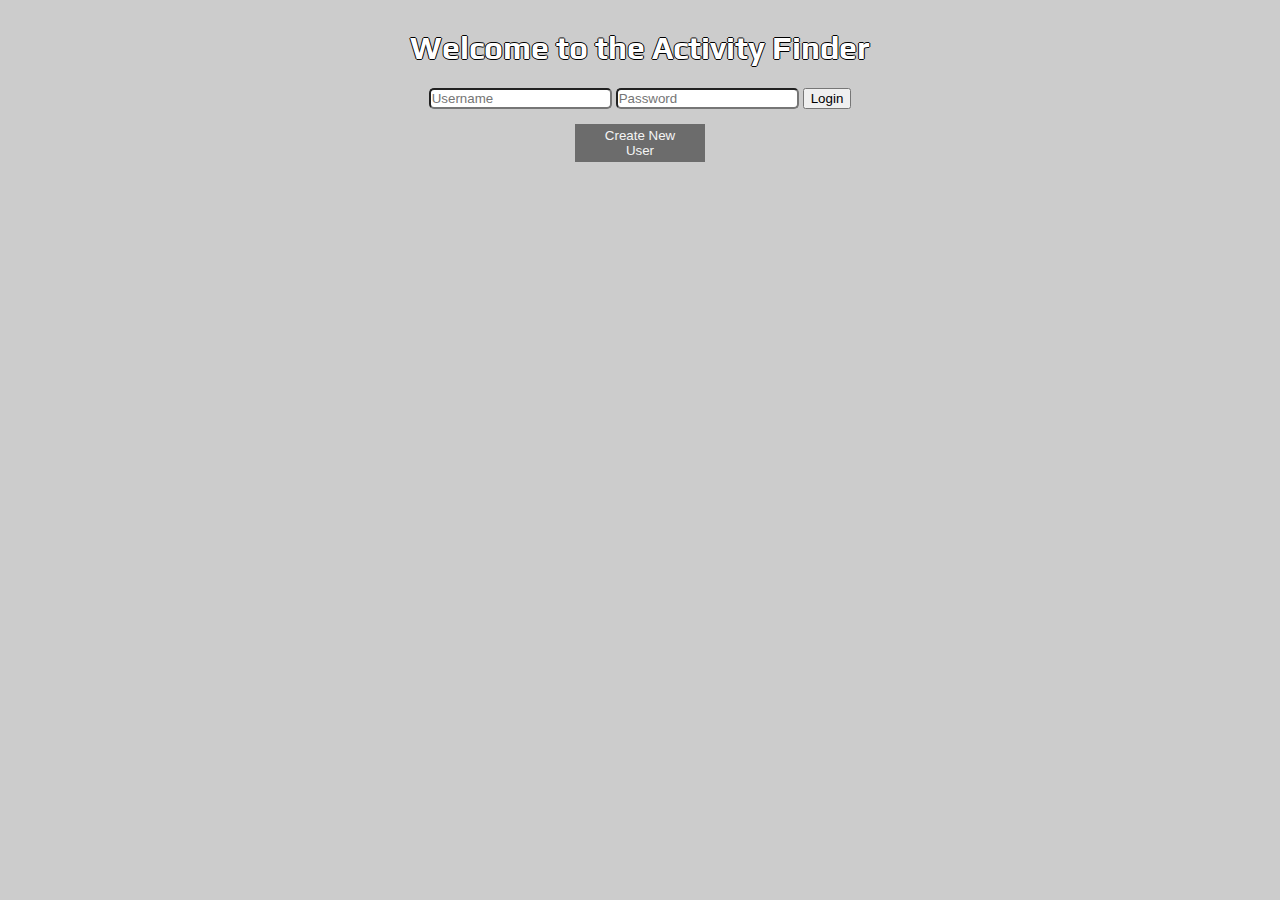
<file: index.html>
<!DOCTYPE html>
<html lang="en">
<head>
    <meta charset="UTF-8">
    <meta name="viewport" content="width=device-width, initial-scale=1.0">
    <link rel="stylesheet" href="styles.css">
    <link href="https://fonts.googleapis.com/css2?family=Play:wght@700&display=swap" rel="stylesheet">
    <title>Login</title>
</head>
<body>
    <header>
        <h1>Welcome to the Activity Finder</h1>
    </header>

    <div class="login-box">
        
        <form id = "login-form" class="login-form">
            <input type= "text" name= "username" id= "username-field" class= "login-form-field" placeholder= "Username">
            <input type= "password" name= "password" id="password-field" class= "login-form-field" placeholder= "Password">
            <input type= "submit" value= "Login" id= "login-form-submit">
        </form>

    </div>

    <div id="create-user-button">
        <button class="open-button" onclick="openForm()">Create New User</button>
    </div>

    <div class="form-popup" id="create-user-form">
        
        <form action="http://localhost:3000/users" class="form-container" method="POST" id="user-form">
                
            <label for="username"><b>Username</b></label>
            <input type="text" placeholder="Enter Username" name="user_name" required>
            
            <label for="password"><b>Password</b></label>
            <input type="password" placeholder="Enter Password" name="password" required>
                
            <label for="zipcode"><b>Zip Code</b></label>
            <input type="text" placeholder="Zip Code" name="zip_code" pattern="[0-9]{5}" minlength="5" maxlength="5" required>
                
            <button type="submit" class="btn">Submit</button>
            <button type="submit" class="btn cancel" onclick="closeForm()">Close</button>
        </form>
    </div>
        
    <script src="login.js"></script>
    <script src="popupform.js"></script>
</body>
</html>
</file>
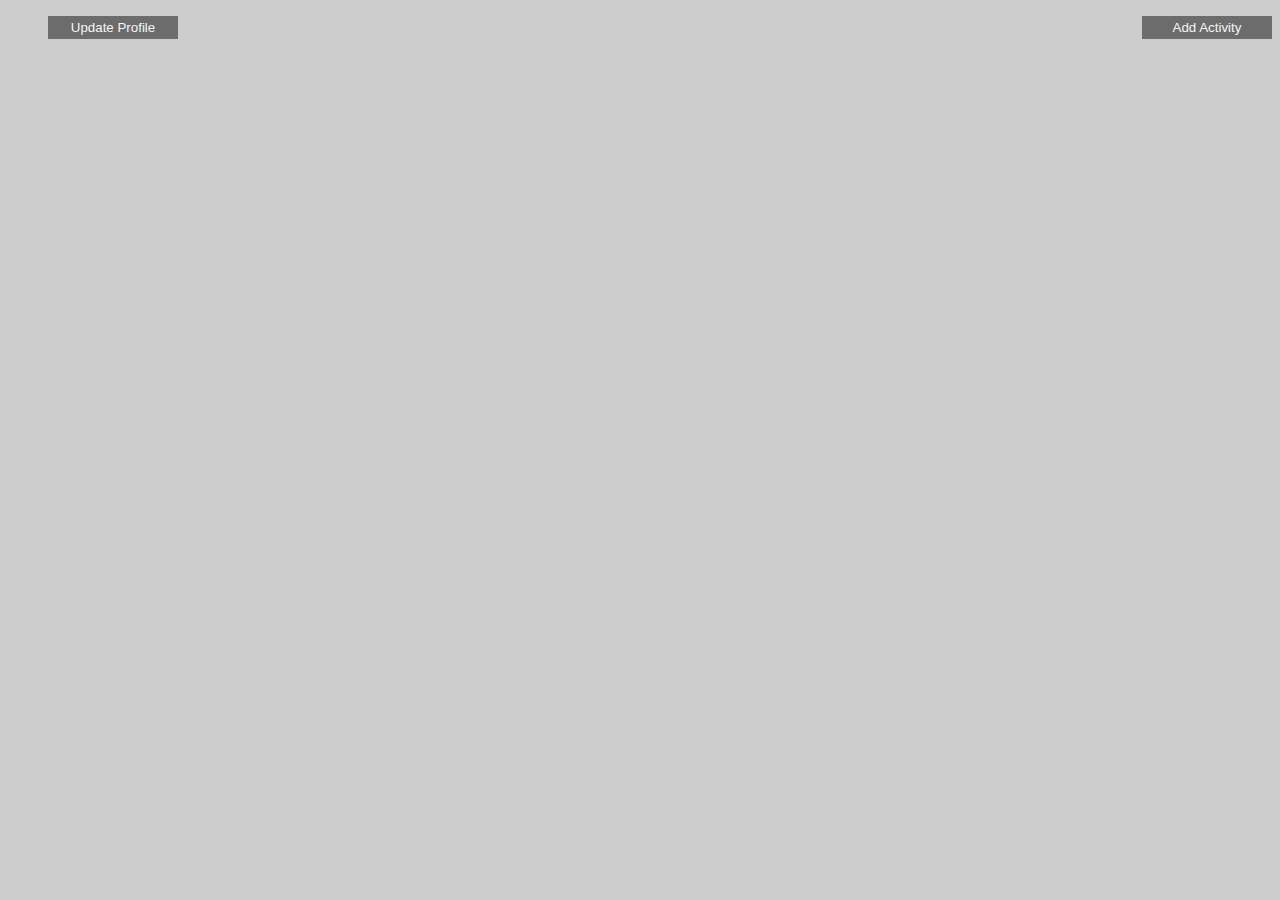
<file: user.html>
<!DOCTYPE html>
<html lang="en">
<head>
    <meta charset="UTF-8">
    <meta name="viewport" content="width=device-width, initial-scale=1.0">
    <title>Document</title>
    <script defer src="user.js"></script>
    <script defer src="popupform.js"></script>
    <link rel="stylesheet" href="userstyles.css">
    
</head>
<body>
    <header>
        <ul>
            <li>
                <button class="open-button" onclick="openFormProfile()">Update Profile</button>
            </li>
            <li>
                <button class="open-button" onclick="openFormActivity()">Add Activity</button>
            </li>
        </ul>
        
    </header>

    
    <div class="form-popup-user" id="update-user-form">
        <form action="http://localhost:3000/users" class="form-container" method="POST" id="edit-user-form">
            
            <input type="hidden" name="_method" value="PUT">
            <label for="password"><b>Update Password</b></label>
            <input type="password" placeholder="Enter Password" name="password" required>
            
            <label for="zipcode"><b>Update Zip Code</b></label>
            <input type="text" placeholder="Zip Code" name="zip_code"pattern="[0-9]{5}" minlength="5" maxlength="5" required>
            
            <button type="submit" class="btn">Submit</button>
            <button type="submit" class="btn cancel" onclick="closeFormProfile()">Close</button>
        </form>
    </div>
    
    <div class="form-popup-activity" id="add-activity-form">
        <form action="http://localhost:3000/activities" class="form-container" method="POST" id="new-activity-form">
        
            <label for="name"><b>Activity Name</b></label>
            <input type="text" placeholder="Enter Activity Name" name="name"required>
            
            <label for="description"><b>Description</b></label>
            <input type="text" placeholder="Enter Description" name="description" required>
            
            <label for="weather_type"><b>Weather Type</b></label>
            <input type="text" placeholder="Enter Weather Type" name="weather_type" required>
            
            <label for="picture"><b>Picture</b></label>
            <input type="text" placeholder="Enter Picture URL" name="picture" required>
            
            <button type="submit" class="btn" onclick="closeFormActivity()">Submit</button>
            <button type="submit" class="btn cancel" onclick="closeFormActivity()">Close</button>
        </form>
    </div>
    
    <div id='user-information'></div>
</body>
</html>
</file>
<file: styles.css>
/* Button used to open the contact form - fixed at the bottom of the page */
body {
    background-image: url("https://images.unsplash.com/photo-1516382799247-87df95d790b7?ixlib=rb-1.2.1&ixid=eyJhcHBfaWQiOjEyMDd9&auto=format&fit=crop&w=2853&q=80");
    background-color: #cccccc;
    background-size: cover;
    flex-direction: column;
    display: flex;
    height: 80vh;
    font-family: 'Play', sans-serif; 
}

.login-box {
    display:flex;
    flex-direction: column;
    justify-content:space-between;
    align-items:center;
    height:4vh;
}
.open-button {
  background-color: #555;
  color: white;
  padding: 4px 20px;
  border: none;
  cursor: pointer;
  opacity: 0.8;
  width: 130px;
}

#create-user-button {
    align-items: center;
    display: flex;
    justify-content: space-around;
}

/* The popup form - hidden by default */
.form-popup {
  display: none;
}

#create-user-form {
    align-items: center;
    justify-content: space-around;
}

/* Add styles to the form container */
.form-container {
    max-width: 230px;
    padding: 10px;
    background-color: white;
}

/* Full-width input fields */
.form-container input[type=text], .form-container input[type=password] {
  width: 100%;
  padding: 5px;
  margin: 5px 0 22px 0;
  border: none;
  background: #f1f1f1;
}

/* When the inputs get focus, do something */
 .form-container input[type=text]:focus, .form-container input[type=password]:focus {
  background-color: #ddd;
  outline: none;
} 

.form-container .btn {
  background-color: #4CAF50;
  color: white;
  padding: 8px 10px;
  border: none;
  cursor: pointer;
  width: 100%;
  margin-bottom:10px;
  opacity: 0.8;
}

.form-container .cancel {
  background-color: rgb(38, 0, 255);
}

/* Add some hover effects to buttons */
.form-container .btn:hover, .open-button:hover {
  opacity: 1;
}

h1{
    text-align: center;
    color: white;
    text-shadow: -1px 0 black, 0 1px black, 1px 0 black, 0 -1px black;
}

#username-field {
    padding:1px;
    border-radius:5px;
}

#password-field {
    padding:1px;
    border-radius:5px;
}
</file>
<file: userstyles.css>
body {
    background-image: none;
    background-color: #cccccc;
    background-size: cover;
    /* justify-content: top; */
    /* flex-direction: column;
    text-align: center;
    display: flex; */
    height: 100%;
    color: white;
    font-family: 'Play', sans-serif;
    text-shadow: -1px 0 black, 0 2px black, 2px 0 black, 0 -1px black;
}

ul {
    overflow: hidden;
    display: flex;
    text-align: center;
    justify-content:space-between;
    list-style: none;
}
  
li {
    float: left;
}
  
li a {
    color: white;
    text-decoration: none;
}
  
li a:hover {
    background-color: #111;
}
.login-box {
    display:flex;
    flex-direction: column;
    justify-content:space-between;
    align-items:center;
    height:8vh;
}
.open-button {
  background-color: #555;
  color: white;
  padding: 4px 20px;
  border: none;
  cursor: pointer;
  opacity: 0.8;
  width: 130px;
}

/* The popup form - hidden by default */
.form-popup-user {
    display: none;
    position: absolute;
    top: 0;
    left: 0;
}

.form-popup-activity {
    display: none;
    position: absolute;
    top: 0;
    right: 0;
}

/* Add styles to the form container */
.form-container {
    max-width: 230px;
    padding: 10px;
    background-color: white;
    color: black;
    text-shadow: none;
}

/* Full-width input fields */
.form-container input[type=text], .form-container input[type=password] {
  width: 100%;
  padding: 5px;
  margin: 5px 0 22px 0;
  border: none;
  background: #f1f1f1;
}

/* When the inputs get focus, do something */
 .form-container input[type=text]:focus, .form-container input[type=password]:focus {
  background-color: #ddd;
  outline: none;
} 

.form-container .btn {
  background-color: #4CAF50;
  color: white;
  padding: 8px 10px;
  border: none;
  cursor: pointer;
  width: 100%;
  margin-bottom:10px;
  opacity: 0.8;
}

.form-container .cancel {
  background-color: rgb(38, 0, 255);
}

/* Add some hover effects to buttons */
.form-container .btn:hover, .open-button:hover {
  opacity: 1;
}

#user-information {
    display: flex;
    flex-direction: column;
    justify-content: space-between;
    text-align: center;
    margin: 10%;
}
</file>
